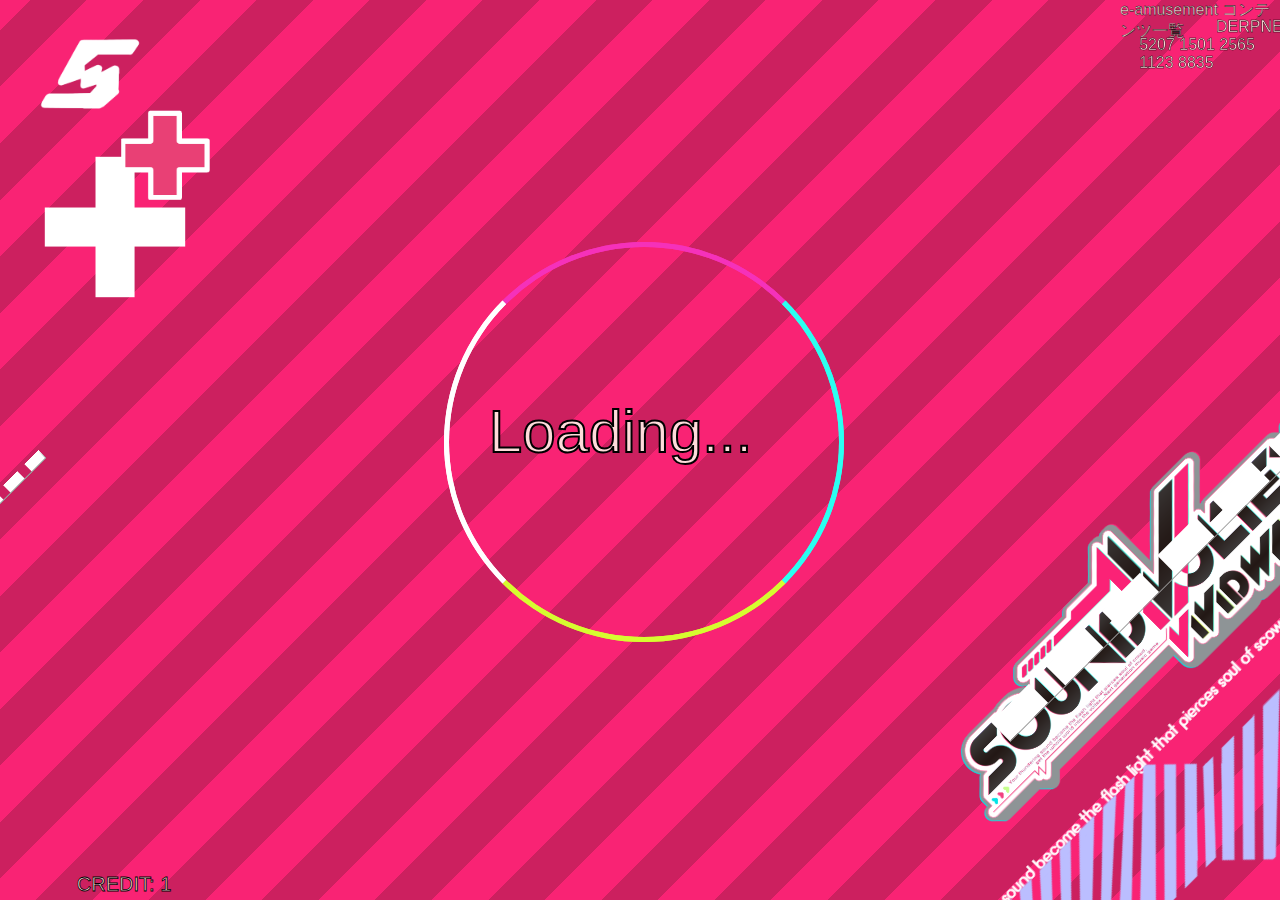
<file: index.html>
<!DOCTYPE html>
<html lang="en">
<head>
    <meta charset="UTF-8">
    <meta name="viewport" content="width=device-width, initial-scale=1.0">
    <title>Home</title>
    <link rel="stylesheet" type="text/css" href="css/loading.css">

    

</head>
<body>
   <div class="loading-area">
    <span class="loader">Loading...</span>
    <span class="load_anim1"></span>
    <img class="styleimage" src="logo.png" alt="sound voltex vivid wave logo">
    <img class="firstplus" src="plus-xxl.png" alt="plus symbol number 1">
    <img class="secondplus" src="unnamed.png" alt="plus symbol number 2">
    <img class="smallSlogo" src="logo2.png" alt="sound voltex smaller logo">
    <img class="funkyText" src="my-shattering sound become the flash light that pierces soul of scowd. get the whole world into the vortex   Next.png" alt="shattering sound become the flash light that pierces soul of scowd. get the whole world into the vortex   Next">
    <img class="pointingRightarrow" src="bluearrow.png" alt="blue cool arrow">
    <img class="pointingLeftarrow" src="bluearrow.png" alt="another cool blue arrow">
    <span class="credit">CREDIT: 1</span>
    <span class="eamusementname">e-amusement コンテンツ一覧</span>
    <span class="eamusementlogin">DERPNERD</span>
    <span class="eamusementid">5207 1501 2565 1123 8835</span>
    <hr class="stylebar">
    <hr class="stylebar2">
    <hr class="stylebar3">
    <span class="load_anim2"></span>
   </div> 
   

</body>
</html>
</file>
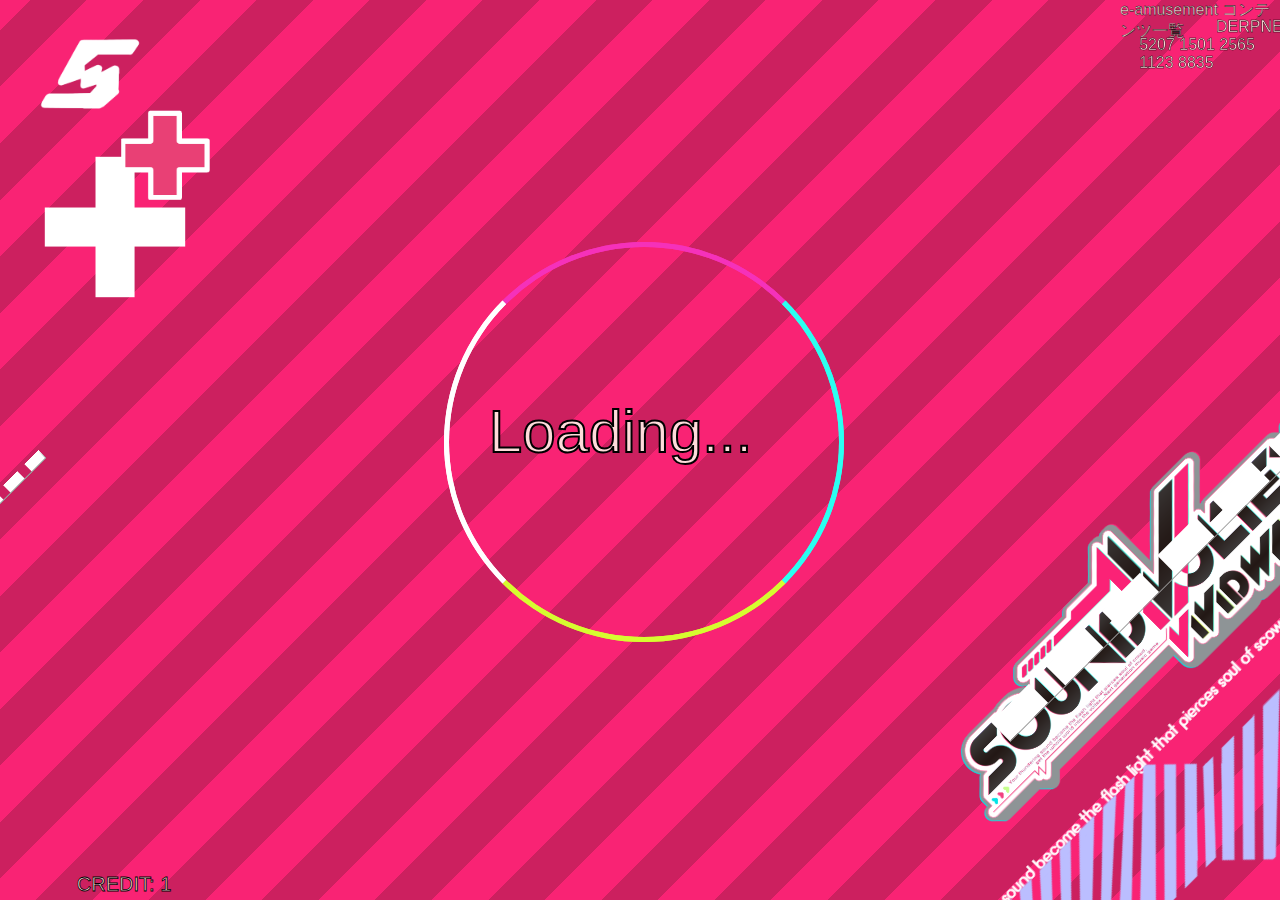
<file: Loadingtime.html>
<!DOCTYPE html>
<html lang="en">
<head>
    <meta charset="UTF-8">
    <meta name="viewport" content="width=device-width, initial-scale=1.0">
    <title>Home</title>
    <link rel="stylesheet" type="text/css" href="css/loading.css">

    

</head>
<body>
   <div class="loading-area">
    <span class="loader">Loading...</span>
    <span class="load_anim1"></span>
    <img class="styleimage" src="logo.png" alt="sound voltex vivid wave logo">
    <img class="firstplus" src="plus-xxl.png" alt="plus symbol number 1">
    <img class="secondplus" src="unnamed.png" alt="plus symbol number 2">
    <img class="smallSlogo" src="logo2.png" alt="sound voltex smaller logo">
    <img class="funkyText" src="my-shattering sound become the flash light that pierces soul of scowd. get the whole world into the vortex   Next.png" alt="shattering sound become the flash light that pierces soul of scowd. get the whole world into the vortex   Next">
    <img class="pointingRightarrow" src="bluearrow.png" alt="blue cool arrow">
    <img class="pointingLeftarrow" src="bluearrow.png" alt="another cool blue arrow">
    <span class="credit">CREDIT: 1</span>
    <span class="eamusementname">e-amusement コンテンツ一覧</span>
    <span class="eamusementlogin">DERPNERD</span>
    <span class="eamusementid">5207 1501 2565 1123 8835</span>
    <hr class="stylebar">
    <hr class="stylebar2">
    <hr class="stylebar3">
    <span class="load_anim2"></span>
   </div> 
   

</body>
</html>
</file>
<file: css/loading.css>
*,*:after,*:before{
    -webkit-box-sizing: border-box;
    -moz-box-sizing: border-box;
    -ms-box-sizing: border-box;
    box-sizing: border-box;
}
body{
    font-family: 'Lucida Sans', 'Lucida Sans Regular', 'Lucida Grande', 'Lucida Sans Unicode', Geneva, Verdana, sans-serif;
    font-size: 16px;
    margin: 0;
    background: #ffbebe


}
.loading-area{
    position: fixed;
    left: 0;
    top: 0;
    right: 0;
    bottom: 0;
    z-index: 1000;
    background: 
    repeating-linear-gradient(
        315deg,
        #f92374,
        #f92374 40px,
        #cc205f 40px,
        #cc205f 80px
      );
}

.styleimage{
rotate: 315deg;
position:relative;
top:55%;
left: 62%;
scale: 75%;

}

.stylebar {
    border-bottom: 30px dashed #ffffff;
    rotate: 135deg;
    position: relative;
    top: 8.5%;
    left: 60%;
    color: transparent;
    scale: 90%;
  }

.stylebar2{
border-bottom: 10px dashed white;
rotate: 135deg;
position: relative;
top: 70%;
left: -82%;
}

.stylebar3{
    border-bottom: 10px dashed white;
    rotate: 135deg;
    position: relative;
    top: -90%;
    left: -3%;
}

.firstplus{
    position: absolute;
    top: 11%;
    left: -1%;
    scale: 55%;


}

.secondplus{
    scale: 35%;
    position: absolute;
    left: 3%;
    top: 3%;
}

.smallSlogo{
    position: absolute;
    top: 2%;
    left: 2%;
    scale: 80%;
}

.funkyText{
position: absolute;
color: #ffffff;
font-family: Arial, Helvetica, sans-serif;
rotate: 315deg;
scale: 100%;
top: 74%;
left: 65%;

}

.pointingRightarrow{
    position: absolute;
    scale: 120%;
    top: 82%;
    left: 83%;
    rotate: 45deg;
}

.pointingLeftarrow{
    position: absolute;
    scale: 120%;
    top: 70%;
    left: 96%;
    rotate: 225deg;
}

.loader{
    width: 200px;
    height: 200px;
    line-height: 200px;
    text-align: center;
    position: absolute;
    left: 46%;
    top: 48%;
    margin: -100px 0 0 -100px;
    font-size: 60px;
    color: #ffdbdb;
    -webkit-text-stroke-width: 2px;
    -webkit-text-stroke-color: black;
    perspective: 200px;
}

.credit{
    position: absolute;
    left: 6%;
    top: 97%;
    font-size: 20px;
    color: #ffdbdb;
    -webkit-text-stroke-width: 0.8px;
    -webkit-text-stroke-color: black;
    font-family: 'Trebuchet MS', 'Lucida Sans Unicode', 'Lucida Grande', 'Lucida Sans', Arial, sans-serif;
}

.eamusementname{
    position: absolute;
    left: 87.5%;
    top: 0%;
    font-size: 16px;
    color: #ffdbdb;
    -webkit-text-stroke-width: 0.4px;
    -webkit-text-stroke-color: black;
    font-family: 'Trebuchet MS', 'Lucida Sans Unicode', 'Lucida Grande', 'Lucida Sans', Arial, sans-serif;
}

.eamusementlogin{
    position: absolute;
    left: 95%;
    top: 2%;
    font-size: 16px;
    color: #ffdbdb;
    -webkit-text-stroke-width: 0.4px;
    -webkit-text-stroke-color: black;
    font-family: 'Trebuchet MS', 'Lucida Sans Unicode', 'Lucida Grande', 'Lucida Sans', Arial, sans-serif;
}

.eamusementid{
    position: absolute;
    left: 89%;
    top: 4%;
    font-size: 16px;
    color: #ffdbdb;
    -webkit-text-stroke-width: 0.4px;
    -webkit-text-stroke-color: black;
    font-family: 'Trebuchet MS', 'Lucida Sans Unicode', 'Lucida Grande', 'Lucida Sans', Arial, sans-serif;
}

.load_anim1,
.load_anim2{
    position: absolute;
    width: 400px;
    height: 400px;
    border-radius: 50%;
    border: 5px solid;
    border-left-color: #ffffff;
    border-top-color: #f531ba;
    border-right-color: #2bfff1;
    border-bottom-color: #d6fc30;
    position: absolute;
    left: 42.5%;
    top: 38%;
    margin: -100px 0 0 -100px;
    animation: loadAnim 3s;
    animation-iteration-count:infinite;

}
.load_anim2{
    animation: loadAnim2 3s;
    animation-iteration-count:infinite;
}

@keyframes loadAnim{
    0%{ transform: rotate3d(1,1,1,0deg); }
    100%{ transform: rotate3d(1,1,1,360deg); }
}

@keyframes loadAnim2{
    0%{ transform: rotate3d(1,1,1,0deg); }
    100%{ transform: rotate3d(1,1,1,-360deg); }
}
</file>
